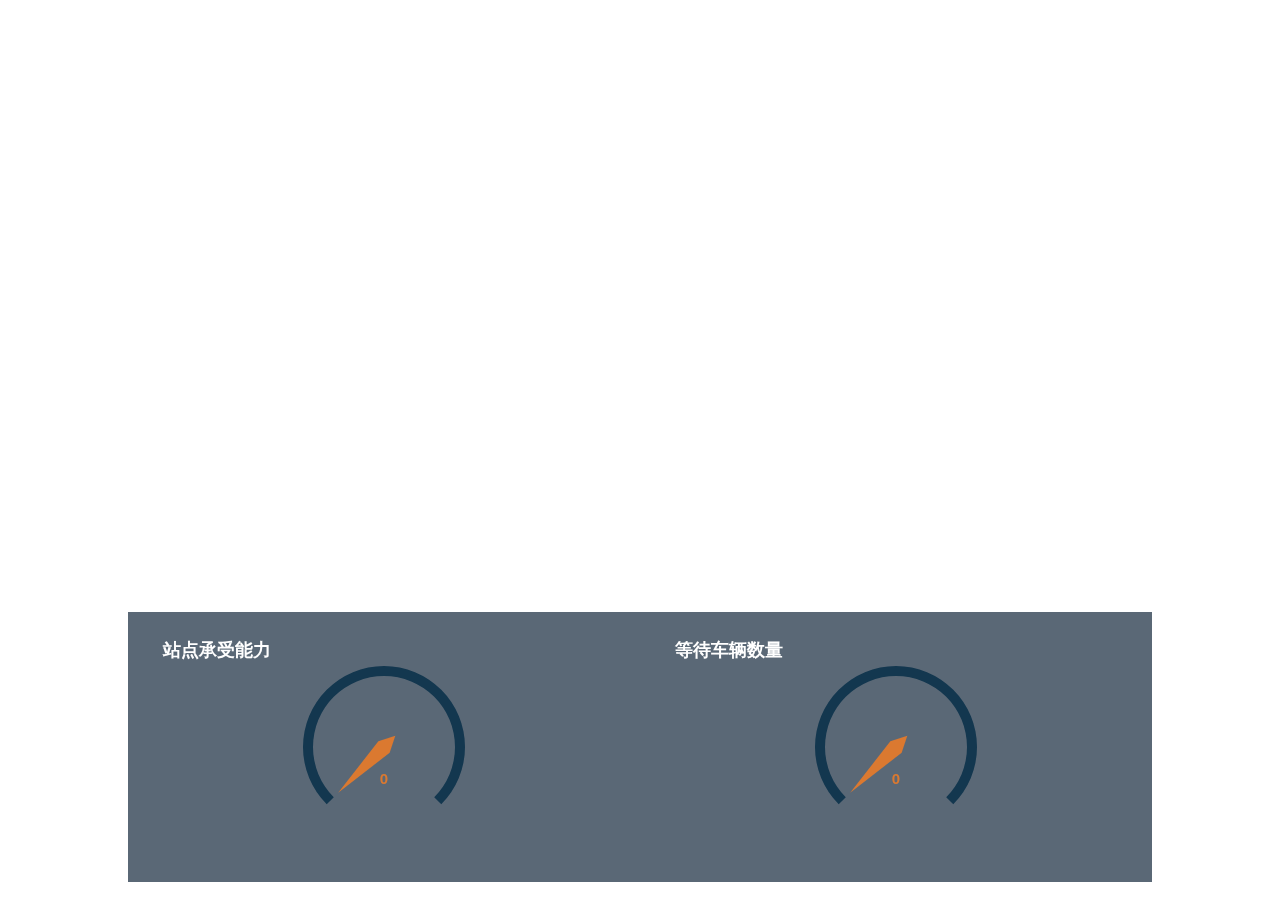
<file: GDmap/index.html>
<!doctype html>
<!--加了车速 出现车辆的时间间隔的 随机值-->
<html>
<head>
    <meta charset="utf-8">
    <meta http-equiv="X-UA-Compatible" content="IE=edge">
    <meta name="viewport" content="initial-scale=1.0, user-scalable=no, width=device-width">
    <title>轨迹回放3</title>
    <link rel="stylesheet" href="https://a.amap.com/jsapi_demos/static/demo-center/css/demo-center.css"/>
    <style>
        html, body, #container {
            height: 100%;
            width: 100%;
        }

        #yibiaopan
        {
            position: absolute;
            left: 10%;
            bottom: 2%;
            z-index: 2;
        }
        #yibiaopan_wait
        {
            position: absolute;
            left: 50%;
            bottom: 2%;
            z-index: 2;
        }
    </style>
</head>
<body>
<div id="container"></div>
<div id="yibiaopan" style=" height:30%;width:40%; "> </div>
<div id="yibiaopan_wait" style=" height:30%;width:40%; "> </div>


<!--仪表盘-->
<!-- ECharts单文件引入 -->
<script type="text/javascript">
    window.onresize = function(){
        // window.location.reload();
        this.yibiaoChart.resize();
    }

</script>
<script src="js/echarts.min.js"></script>
<script src="http://echarts.baidu.com/build/dist/echarts.js"></script>
<script type="text/javascript">
    var yibiaoChart = echarts.init(document.getElementById('yibiaopan'));
    var yibiaooption = {
        backgroundColor: 'rgba(20, 40, 60, 0.7)',
        title : {
            text: '站点承受能力',
            textStyle:{
                //文字颜色
                color:'#ffffff'
            },
            x:30,
            y:25
        },
        tooltip : {
            formatter: "{a} <br/>{c} {b}"
        },
        toolbox: {
            show : false,
            feature : {
                mark : {show: true},
                restore : {show: true},
                saveAsImage : {show: true}
            }
        },
        series : [
            {
                name:'承受能力',
                type:'gauge',
                z: 3,
                min:0,
                max:10,
                radius : '60%',//缩放  大小
                // splitNumber:1,
                axisLine: {            // 坐标轴线
                    show:true,
                    lineStyle:{
                        width: 10,
                        opacity:1,
                        color:[
                            // [ 0.5, "#20AE51" ],//0-50%处的颜色
                            // [ 0.7, "#FF9618" ],//51%-70%处的颜色
                            // [ 0.9, "#FFED44" ],//70%-90%处的颜色
                            // [ 1,"#DA462C" ]//90%-100%处的颜色
                            [0, '#DB7930'],
                            [1,'#13374F'],
                        ],
                    }
                },
                axisLabel:{
                    show:false
                },
                axisTick: {            // 坐标轴小标记
                    show:false
                },
                splitLine: {           // 分隔线
                    show:false
                },
                title : {
                    textStyle: {       // 其余属性默认使用全局文本样式，详见TEXTSTYLE
                        fontWeight: 'bolder',
                        fontSize: 20,
                        fontStyle: 'italic'
                    }
                },
                detail : {
                    textStyle: {       // 其余属性默认使用全局文本样式，详见TEXTSTYLE
                        fontWeight: 'bolder',
                        fontSize:15
                    }
                },
                itemStyle:{
                    color: '#DB7930',
                },
                data:[{
                    value: 0,
                    label: {
                        text: '站点承受能力',
                        textStyle: {
                            color : "#ffffff",
                            fontSize: 12
                        }
                    }
                }]
            }
        ]
    };

    yibiaooption.series[0].data[0].value = 0;
    yibiaoChart.setOption(yibiaooption,true);
    // setInterval(function (){
    //     var zong = (Math.random()*10).toFixed(0) - 0;
    //     yibiaooption.series[0].data[0].value = zong;
    //     yibiaooption.series[0].axisLine.lineStyle.color[0] = [zong/10, '#DB7930'];
    //     yibiaoChart.setOption(yibiaooption,true);
    // },3000)
</script>
<script type="text/javascript">
    var yibiaoChart_wait = echarts.init(document.getElementById('yibiaopan_wait'));
    var yibiaooption_wait = {
        backgroundColor: 'rgba(20, 40, 60, 0.7)',
        title : {
            text: '等待车辆数量',
            textStyle:{
                //文字颜色
                color:'#ffffff'
            },
            x:30,
            y:25
        },
        tooltip : {
            formatter: "{a} <br/>{c} {b}"
        },
        toolbox: {
            show : false,
            feature : {
                mark : {show: true},
                restore : {show: true},
                saveAsImage : {show: true}
            }
        },
        series : [
            {
                name:'等待车辆数量',
                type:'gauge',
                z: 3,
                min:0,
                max:30,
                radius : '60%',//缩放  大小
                // splitNumber:1,
                axisLine: {            // 坐标轴线
                    show:true,
                    lineStyle:{
                        width: 10,
                        opacity:1,
                        color:[
                            [0, '#DB7930'],
                            [1,'#13374F'],
                        ],
                    }
                },
                axisLabel:{
                    show:false
                },
                axisTick: {            // 坐标轴小标记
                    show:false
                },
                splitLine: {           // 分隔线
                    show:false
                },
                title : {
                    textStyle: {       // 其余属性默认使用全局文本样式，详见TEXTSTYLE
                        fontWeight: 'bolder',
                        fontSize: 20,
                        fontStyle: 'italic'
                    }
                },
                detail : {
                    textStyle: {       // 其余属性默认使用全局文本样式，详见TEXTSTYLE
                        fontWeight: 'bolder',
                        fontSize:15
                    }
                },
                itemStyle:{
                    color: '#DB7930',
                },
                data:[{
                    value: 0,
                    label: {
                        text: '站点承受能力',
                        textStyle: {
                            color : "#ffffff",
                            fontSize: 12
                        }
                    }
                }]
            }
        ]
    };

    yibiaooption_wait.series[0].data[0].value = 0;
    yibiaoChart_wait.setOption(yibiaooption_wait,true);
    // setInterval(function (){
    //     var zong = (Math.random()*10).toFixed(0) - 0;
    //     yibiaooption.series[0].data[0].value = zong;
    //     yibiaooption.series[0].axisLine.lineStyle.color[0] = [zong/10, '#DB7930'];
    //     yibiaoChart.setOption(yibiaooption,true);
    // },3000)
</script>

<script type="text/javascript" src="https://webapi.amap.com/maps?v=1.4.14&key=ac94df604176a1619b35aa73a8bf08c7"></script>
<script>


    // map 属性
    var map = new AMap.Map("container", {
        viewMode:'3D',
        resizeEnable: true,
        center: [119.309071,26.101155],
        pitch:70,
        zoom:18,
        mapStyle: 'amap://styles/6a0e5e75b4c1107374c504a6dd5023cc' //设置地图的显示样式
    });
    // 添加 3D 罗盘控制
    AMap.plugin([
        'AMap.ControlBar',
    ], function(){
        // 添加 3D 罗盘控制
        map.addControl(new AMap.ControlBar());
    });

    var traffic = new AMap.TileLayer.Traffic({
        'autoRefresh': true,     //是否自动刷新，默认为false
        'interval': 180,         //刷新间隔，默认180s
    });
    map.add(traffic); //通过add方法添加图层
    //map.remove(traffic) //需要时可以移除


    var endUp = new AMap.Marker({
        icon:'img/2.png',
        offset:new AMap.Pixel(-20,-52),
        position:[119.309608,26.102557],
        map:map
    });

    var waitCount = 0;

    var LngsUp = [119.311113,119.31196,119.311123,119.310142,119.312196,119.311172,119.311622,119.310195,119.308549,119.30828,119.309857];
    var LatsUp = [26.103017,26.100382,26.101235,26.101268,26.099303,26.100078,26.09911,26.099573,26.10188,26.10373,26.105079];

    var imgPaths = ["img/car.png","img/car1.png"];
    function createNewPath() {
        let marker3,lineArr3 = [];

        let randomUpIndex = (Math.random()*LngsUp.length).toFixed(0) - 0;
        let randomImgPathIndex = (Math.random()*(imgPaths.length - 1)).toFixed(0) - 0;
        let randomSoc = 10 + parseInt((Math.random()*80).toFixed(0) - 0);
        let randomSoh = 40 + parseInt((Math.random()*60).toFixed(0) - 0);
        let randomCarSpeed = 30 + parseInt((Math.random() * 50 ).toFixed(0) - 0);
        // up
        ajax({
            type:"get",
            url:"http://restapi.amap.com/v3/direction/driving?key=6f926e3b2aae1c020788c5df23f46eca&origin="+LngsUp[randomUpIndex] + "," + LatsUp[randomUpIndex] + "" +"&destination=119.309608,26.102557&originid=&destinationid=&extensions=base&strategy=10&waypoints=&avoidpolygons=&avoidroad=",
            dataType:"json",
            success:function(responseData){
                var re = "";
                var steps = responseData.route.paths[0].steps;
                for (let i = 0; i < steps.length; i++) {
                    var points = steps[i].polyline.toString().split(";");
                    for (let j = 0; j < points.length; j++) {
                        var tmp = points[j].split(",");
                        for (let k = 0; k < tmp.length; k++) {
                            tmp[k] = parseFloat(tmp[k]);
                        }
                        lineArr3.push(tmp);
                    }
                    re += steps[i].polyline;
                }
                var polylineUp = new AMap.Polyline({
                    map: map,
                    path: lineArr3, // 路线是更改这里的
                    showDir:true,
                    strokeColor: "#28F",  //线颜色
                    strokeOpacity: 0.5,     //线透明度
                    strokeWeight: 6,      //线宽
                    // strokeStyle: "solid"  //线样式
                });
                marker3 = new AMap.Marker({
                    map: map,
                    position: [LngsUp[randomUpIndex],LatsUp[randomUpIndex]],
                    icon: imgPaths[randomImgPathIndex] ,
                    offset: new AMap.Pixel(-26, -13),
                    autoRotation: true,
                    angle:-90
                });
                marker3.setTitle("车速:" + randomCarSpeed + "\n" + "SOC:" + randomSoc + "\n"
                    + "SOH:" + randomSoh);

                marker3.moveAlong(lineArr3, randomCarSpeed);
                map.setFitView();

                // 事件监听 逻辑控制
                marker3.on('movealong', function (e) {
                    let tmp_inStationCount = yibiaooption.series[0].data[0].value;
                    if(tmp_inStationCount > 10){
                        waitCount += 1;
                        yibiaooption_wait.series[0].axisLine.lineStyle.color[0] = [ waitCount /10, '#DB7930'];
                        yibiaoChart_wait.setOption(yibiaooption_wait,true);
                        map.remove(marker3);
                        map.remove(polylineUp);
                    }else {

                        if (waitCount > 0){
                        //    有车辆在等待
                            let tmp_remain = yibiaooption.series[0].max - yibiaooption.series[0].data[0].value;
                            if (tmp_remain >= waitCount){
                                //    空余数量大于等待数量
                                yibiaooption.series[0].data[0].value += waitCount;
                                waitCount = 0;
                                yibiaooption_wait.series[0].axisLine.lineStyle.color[0] = [ waitCount /10, '#DB7930'];
                                yibiaoChart_wait.setOption(yibiaooption_wait,true);
                                yibiaooption.series[0].axisLine.lineStyle.color[0] = [ yibiaooption.series[0].data[0].value/10, '#DB7930'];
                                yibiaoChart.setOption(yibiaooption,true);

                                map.remove(marker3);
                                map.remove(polylineUp);
                            }else {
                            //    空余数量少于等待数量
                                yibiaooption.series[0].data[0].value = yibiaooption.series[0].max;
                                waitCount -= tmp_remain;
                                yibiaooption_wait.series[0].axisLine.lineStyle.color[0] = [ waitCount /10, '#DB7930'];
                                yibiaoChart_wait.setOption(yibiaooption_wait,true);
                                yibiaooption.series[0].axisLine.lineStyle.color[0] = [ yibiaooption.series[0].data[0].value/10, '#DB7930'];
                                yibiaoChart.setOption(yibiaooption,true);
                                map.remove(marker3);
                                map.remove(polylineUp);
                            }
                        }else {
                            yibiaooption.series[0].data[0].value += 1;
                            yibiaooption.series[0].axisLine.lineStyle.color[0] = [ yibiaooption.series[0].data[0].value/10, '#DB7930'];
                            yibiaoChart.setOption(yibiaooption,true);
                            yibiaooption_wait.series[0].axisLine.lineStyle.color[0] = [ 0 /10, '#DB7930'];
                            yibiaoChart_wait.setOption(yibiaooption_wait,true);
                            map.remove(marker3);
                            map.remove(polylineUp);
                        }
                    }

                });
                // alert(re);
            }
        });

    }
    function reduceNum(){
        let randomToReduce = (Math.random()*yibiaooption.series[0].data[0].value).toFixed(0) - 0;
        yibiaooption.series[0].data[0].value = yibiaooption.series[0].data[0].value - randomToReduce;
        yibiaooption.series[0].axisLine.lineStyle.color[0] = [ yibiaooption.series[0].data[0].value/10, '#DB7930'];
        yibiaoChart.setOption(yibiaooption,true);
    }
    createNewPath();


    function controller(){

        if(yibiaooption.series[0].data[0].value > 8){
            let randomTimeGap = (Math.random()*5000).toFixed(0) - 0;
            setTimeout("reduceNum()",randomTimeGap);
        }else {
            let randomTimeGap = (Math.random()*10000).toFixed(0) - 0;
            setTimeout("createNewPath()",randomTimeGap);
            // createNewPath();
        }
    }

    setInterval("controller()",10000 );

    function ajax(options){
        options = options || {};
        var method = (options.type || "GET").toUpperCase(),
            url = options.url,
            queryString = null;
        if(!url)
            return;
        if(options.data){
            queryString = [];
            for(var attr in options.data){
                queryString.push(attr + "=" +options.data[attr]);
            }
            queryString = queryString.join("&");
        }
        if(method === "GET" && queryString){
            url += "?"+queryString;
            queryString = "";
        }
        var xhr = new XMLHttpRequest();
        xhr.open(method,url,true);
        if(method === "POST")
            xhr.setRequestHeader("Content-Type", "application/x-www-form-urlencoded");
        xhr.send(queryString);
        xhr.onreadystatechange = function(){
            if(xhr.readyState === 4){
                if(xhr.status === 200){
                    var data = xhr.responseText;
                    if(options.dataType === "json")
                        data = JSON.parse(data);
                    options.success && options.success(data);
                }else{
                    options.error && options.error(xhr.status);
                }
            }
        }
    }

</script>


</body>
</html>
</file>
